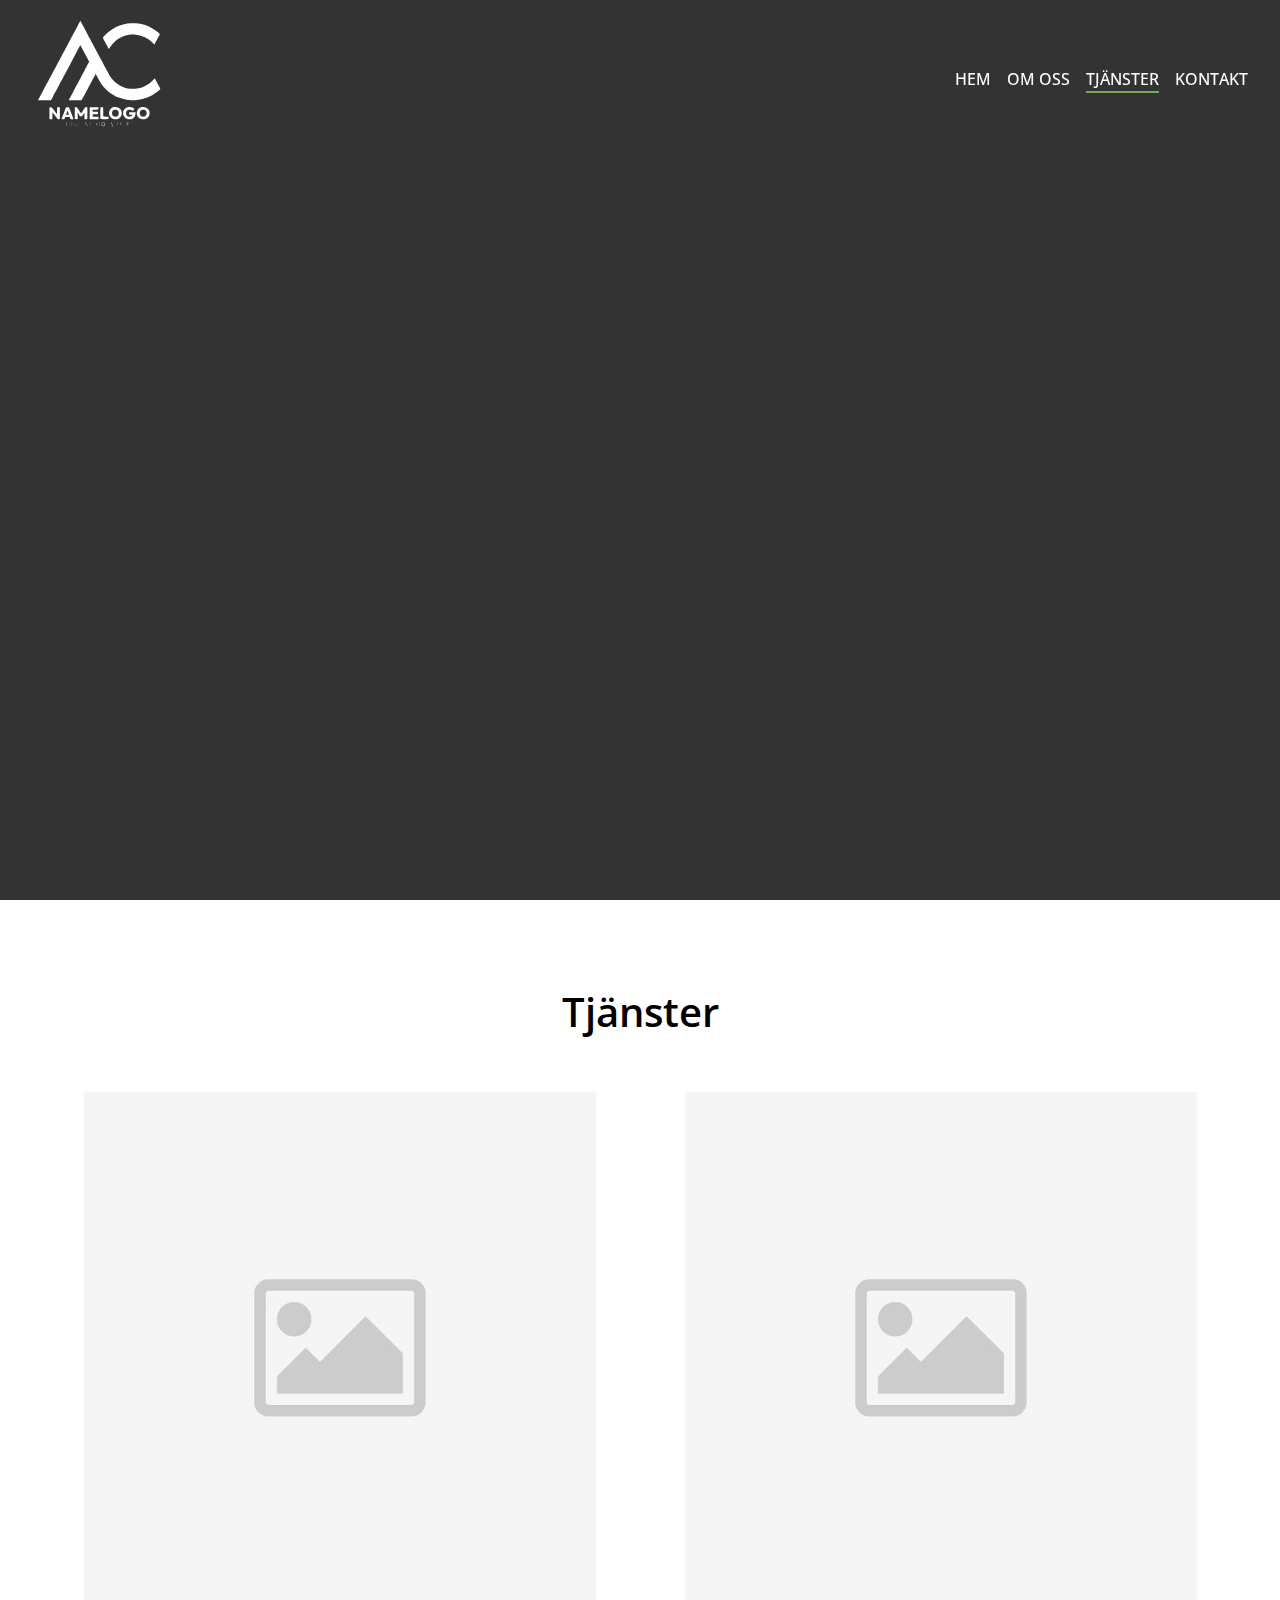
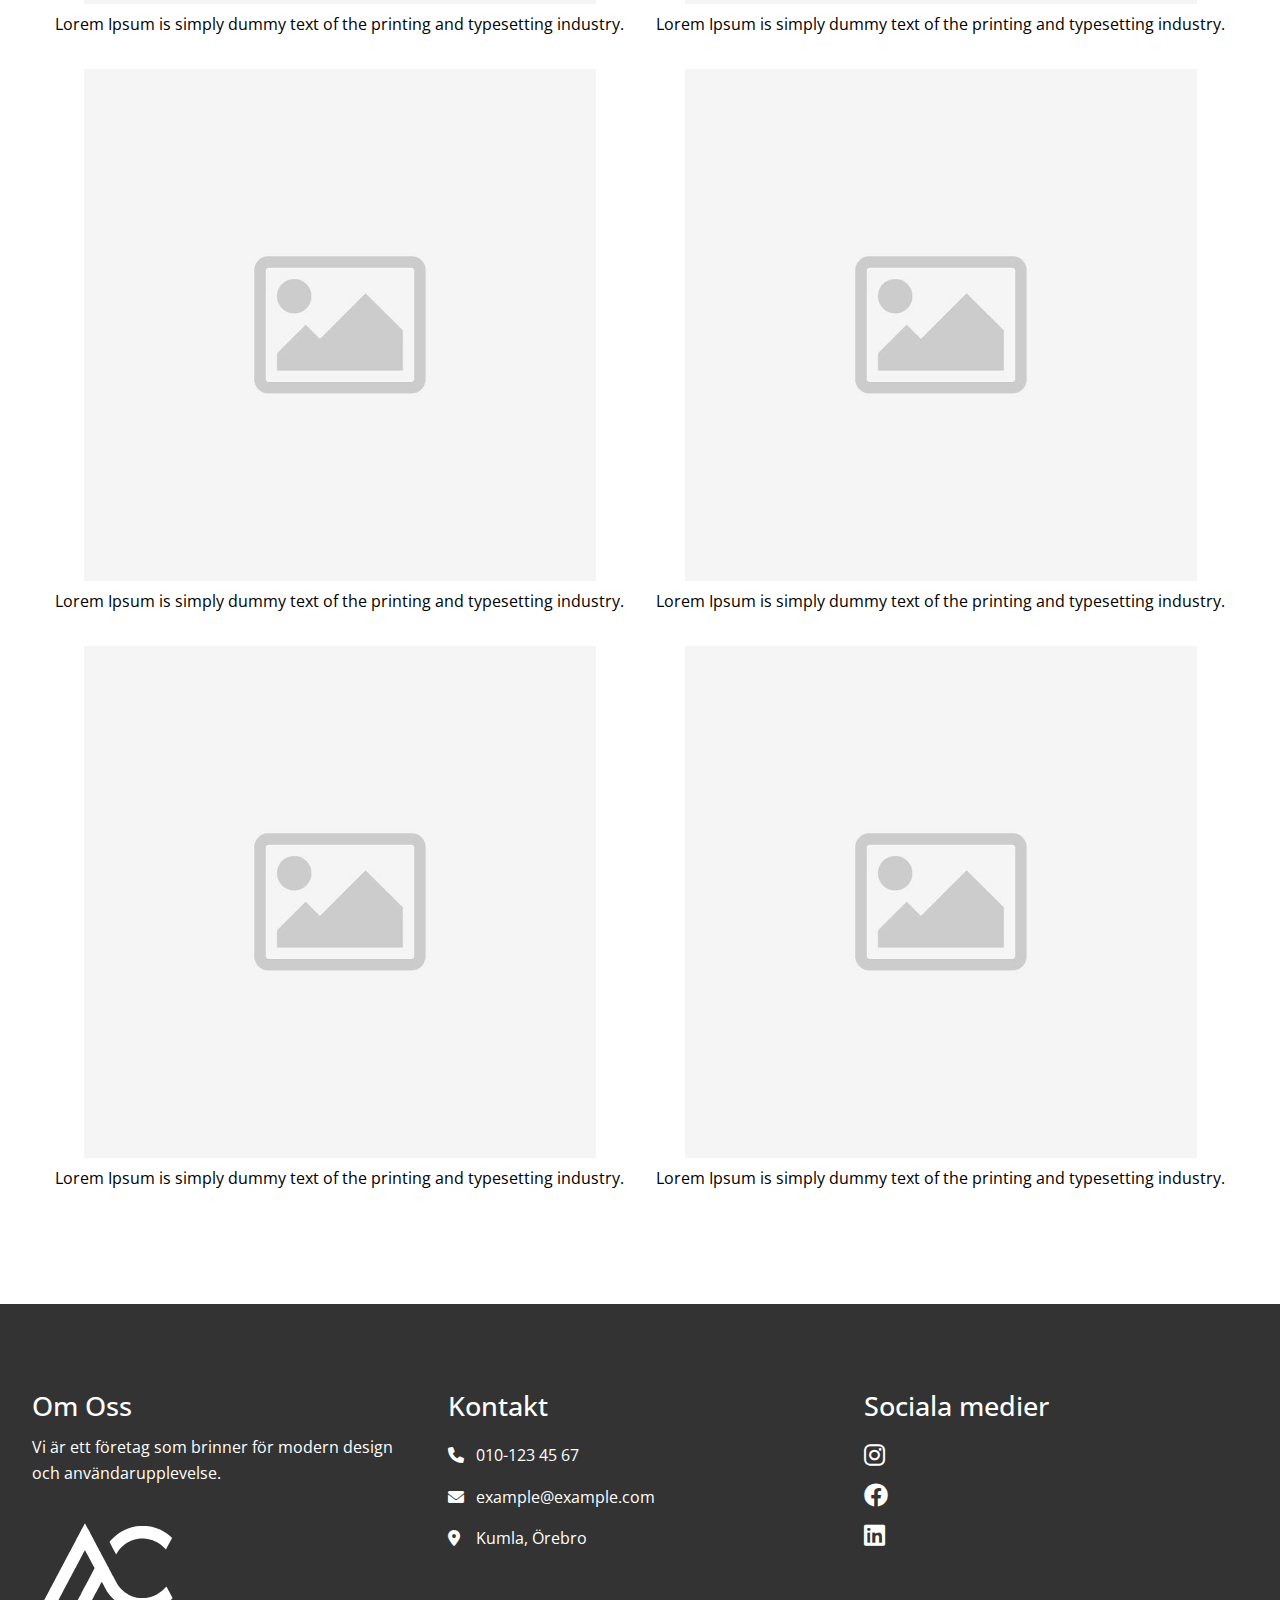
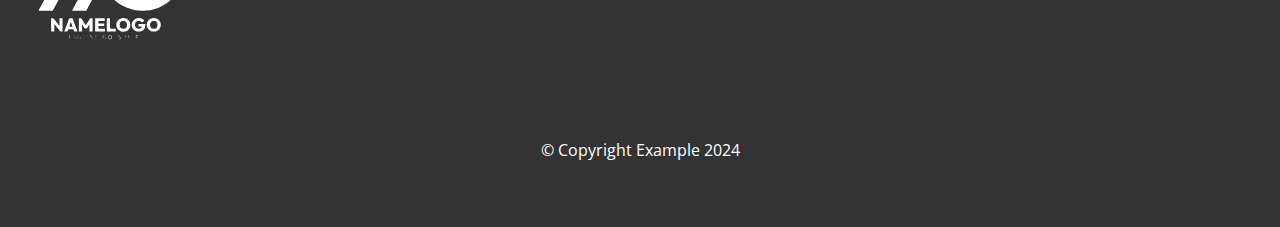
<file: services.html>
<!DOCTYPE html>
<html lang="sv">
  <head>
    <meta charset="UTF-8" />
    <meta name="viewport" content="width=device-width, initial-scale=1.0" />
    <title>Tjänster</title>
    <link rel="stylesheet" href="https://cdnjs.cloudflare.com/ajax/libs/font-awesome/6.0.0-beta3/css/all.min.css" />
    <link rel="preconnect" href="https://fonts.googleapis.com" />
    <link rel="preconnect" href="https://fonts.gstatic.com" crossorigin />
    <link href="https://fonts.googleapis.com/css2?family=Open+Sans:ital,wght@0,300..800;1,300..800&display=swap" rel="stylesheet" />
    <link rel="stylesheet" href="styles/main.css" />
  </head>
  <body>
    <a data-target="about" href="javascript:void(0)" class="skip-link">Hoppa till innehåll</a>
    <header class="header">
      <nav class="navbar">
        <div class="logo">
          <img src="./assets/logo/logo-white.svg" alt="logotyp för företaget" />
        </div>
        <div class="menu-icon" id="menu-icon" role="button" aria-label="Öppna menyn" aria-expanded="false" tabindex="0">
          <div class="bar bar1"></div>
          <div class="bar bar2"></div>
          <div class="bar bar3"></div>
        </div>
        <ul class="nav-links">
          <li><a  href="index.html">Hem</a></li>
          <li><a  href="about.html">Om oss</a></li>
          <li><a  href="services.html">Tjänster</a></li>
          <li><a  href="contact.html">Kontakt</a></li>
        </ul>
      </nav>
    </header>
    <main id="main-content">
      <section id="home" class="section section-home">
        <div class="home-content">
          <h1>Tjänster</h1>
          <p>Lorem Ipsum is simply dummy text of the printing and typesetting industry.</p>
        </div>
      </section>
      <section id="services" class="section section-height-services">
        <div class="section-content">
          <h2>Tjänster</h2>
          <div class="section-content__services">
            <div>
              <img src="assets/unnamed.webp" alt="Skriv i passande text till bild" />
              <p>Lorem Ipsum is simply dummy text of the printing and typesetting industry.</p>
            </div>
            <div>
              <img src="assets/unnamed.webp" alt="Skriv i passande text till bild" />
              <p>Lorem Ipsum is simply dummy text of the printing and typesetting industry.</p>
            </div>
            <div>
              <img src="assets/unnamed.webp" alt="Skriv i passande text till bild" />
              <p>Lorem Ipsum is simply dummy text of the printing and typesetting industry.</p>
            </div>
            <div>
              <img src="assets/unnamed.webp" alt="Skriv i passande text till bild" />
              <p>Lorem Ipsum is simply dummy text of the printing and typesetting industry.</p>
            </div>
            <div>
              <img src="assets/unnamed.webp" alt="Skriv i passande text till bild" />
              <p>Lorem Ipsum is simply dummy text of the printing and typesetting industry.</p>
            </div>
            <div>
              <img src="assets/unnamed.webp" alt="Skriv i passande text till bild" />
              <p>Lorem Ipsum is simply dummy text of the printing and typesetting industry.</p>
            </div>
          </div>
        </div>
      </section>
    </main>
    <footer class="footer">
      <div class="footer-container">
        <div class="footer-container-colums">
          <div class="footer-column">
            <h3>Om Oss</h3>
            <div class="footer-logo">
              <p>Vi är ett företag som brinner för modern design och användarupplevelse.</p>
              <img src="./assets/logo/logo-white.svg" alt="logotyp för företaget" />
            </div>
          </div>
          <div class="footer-column">
            <h3>Kontakt</h3>
            <div class="footer-contact">
              <div>
                <i class="fa-solid fa-phone" aria-hidden="true"></i>
                <a href="tel:0101234567">010-123 45 67</a>
              </div>
              <div>
                <i class="fa-solid fa-envelope" aria-hidden="true"></i>
                <a href="mailto:example@example.com">example@example.com</a>
              </div>
              <div>
                <i class="fa-solid fa-location-dot" aria-hidden="true"></i>
                <a href="https://maps.app.goo.gl/FcVPWoUhqi2QPki37" target="_blank">Kumla, Örebro</a>
              </div>
            </div>
          </div>
          <div class="footer-column">
            <h3>Sociala medier</h3>
            <div class="footer-social-icons">
              <a href="https://www.instagram.com" target="_blank" aria-label="Instagram">
                <i class="fab fa-instagram" aria-hidden="true"></i>
              </a>
              <a href="https://www.facebook.com" target="_blank" aria-label="Facebook">
                <i class="fab fa-facebook" aria-hidden="true"></i>
              </a>
              <a href="https://www.linkedin.com" target="_blank" aria-label="LinkedIn">
                <i class="fab fa-linkedin" aria-hidden="true"></i>
              </a>
            </div>
          </div>
        </div>
        <div class="footer-container-text">
          <p>© Copyright Example 2024</p>
        </div>
      </div>
    </footer>
    <script src="scripts.js"></script>
  </body>
</html>
</file>
<file: styles/main.css>
@charset "UTF-8";
* {
  margin: 0;
  padding: 0;
  box-sizing: border-box;
}

body {
  font-family: "Open Sans", sans-serif;
  line-height: 1.6;
  font-size: 1rem;
}

h1 {
  font-size: 3rem;
  font-weight: 700;
  margin-bottom: 1rem;
}

h2 {
  font-size: 2.5rem;
  font-weight: 600;
  margin-bottom: 1rem;
}

h3 {
  font-size: 1.7rem;
  font-weight: 500;
  margin-bottom: 0.5rem;
}

p {
  font-size: 1rem;
  font-weight: 400;
  max-width: 600px;
}

a {
  text-decoration: none;
}

a:hover {
  text-decoration: underline;
}

.skip-link {
  position: absolute;
  top: -50px;
  left: 20px;
  background-color: #74aa50;
  color: #fff;
  padding: 8px 16px;
  z-index: 100;
  text-decoration: none;
  transition: top 0.3s;
}
.skip-link:focus {
  top: 10px;
}

:focus-visible,
:focus {
  outline-offset: 3px;
}

@media (max-width: 766px) {
  h1 {
    font-size: 2rem;
  }
  h2 {
    font-size: 1.8rem;
  }
  h3 {
    font-size: 1.3rem;
  }
}
header {
  position: fixed;
  top: 0;
  left: 0;
  right: 0;
  background-color: transparent;
  padding: 1rem 32px;
  transition: background-color 0.3s ease;
  z-index: 1000;
}
header .navbar {
  display: flex;
  justify-content: space-between;
  align-items: center;
  max-width: 1440px;
  margin: 0 auto;
}
header .navbar .logo img {
  width: auto;
  height: 120px;
}
@media (max-width: 766px) {
  header .navbar .logo img {
    height: 90px;
  }
}
header .navbar .nav-links {
  list-style: none;
  display: flex;
  gap: 1rem;
}
header .navbar .nav-links a {
  color: white;
  text-decoration: none;
  font-size: 1rem;
  font-weight: 500;
  position: relative;
  text-transform: uppercase;
  padding-bottom: 0.2rem;
}
header .navbar .nav-links a:hover {
  text-decoration: none !important;
}
header .navbar .nav-links a::before, header .navbar .nav-links a::after {
  transition: all 0.5s;
}
header .navbar .nav-links a::after {
  position: absolute;
  bottom: 0;
  left: 0;
  margin: auto;
  width: 0;
  content: ".";
  color: transparent;
  background: #74aa50;
  height: 2px;
}
header .navbar .nav-links a:hover::after, header .navbar .nav-links a.active::after {
  width: 100%;
}
header .navbar .nav-links-dropdown {
  position: relative;
  position: relative;
}
header .navbar .nav-links-dropdown .dropdown-menu {
  box-shadow: 0 4px 8px rgba(0, 0, 0, 0.3);
}
header .navbar .nav-links-dropdown button {
  background: none;
  border: none;
  padding: 0;
  font: inherit;
  font-family: "Open Sans", sans-serif;
  cursor: pointer;
  outline: inherit;
  color: white;
  text-decoration: none;
  font-size: 1rem;
  font-weight: 500;
  position: relative;
  text-transform: uppercase;
  padding-bottom: 0.2rem;
}
header .navbar .nav-links-dropdown button::after {
  content: "\f078";
  font-family: "Font Awesome 6 Free";
  font-size: 0.8rem;
  font-weight: 900;
  margin-left: 8px;
  display: inline-block;
  transition: transform 0.3s ease-in-out;
}
header .navbar .nav-links-dropdown button.active::after {
  transform: rotate(180deg);
}
header .navbar .nav-links-dropdown:hover {
  text-decoration: none !important;
}
header .navbar .nav-links-dropdown::before, header .navbar .nav-links-dropdown::after {
  transition: all 0.5s;
}
header .navbar .nav-links-dropdown::after {
  position: absolute;
  bottom: 0;
  left: 0;
  margin: auto;
  width: 0;
  content: ".";
  color: transparent;
  background: #74aa50;
  height: 2px;
}
header .navbar .nav-links-dropdown:hover::after, header .navbar .nav-links-dropdown.active::after {
  width: 100%;
}
header .navbar .nav-links-dropdown__content {
  display: none;
}
header .navbar .nav-links-dropdown__content.show {
  display: block;
}
header .navbar .nav-links-dropdown__content.show ul {
  list-style: none;
  background-color: #333333;
  position: absolute;
  top: 35px;
  left: -56px;
  right: -90px;
  border-radius: 6px;
}
header .navbar .nav-links-dropdown__content.show ul li {
  padding: 1rem;
  font-size: 1rem;
}
@media (max-width: 766px) {
  header .navbar .nav-links-dropdown::after {
    display: none;
  }
  header .navbar .nav-links-dropdown button {
    width: 100%;
    display: flex;
    justify-content: space-between;
    font-size: 1.2rem;
  }
  header .navbar .nav-links-dropdown button::after {
    content: "+";
    font-size: 1rem;
  }
  header .navbar .nav-links-dropdown button.active::after {
    content: "\f068";
  }
  header .navbar .nav-links-dropdown li {
    display: flex;
    justify-content: space-between;
  }
  header .navbar .nav-links-dropdown__content.show {
    display: block;
  }
  header .navbar .nav-links-dropdown__content.show ul {
    list-style: none;
    background-color: black;
    position: unset;
    border-radius: 0px;
    margin: 0 -24px;
  }
  header .navbar .nav-links-dropdown__content.show ul li {
    padding: 1rem 24px;
  }
  header .navbar .nav-links-dropdown__content.show ul li.active {
    background: #74aa50;
  }
  header .navbar .nav-links-dropdown__content.show ul li a {
    font-size: 1rem;
  }
  header .navbar .nav-links-dropdown__content.show ul li a::after {
    font-size: 1rem;
  }
}
header .navbar .menu-icon #menu-icon .bar {
  background-color: white;
  height: 2px;
  border-radius: 5px;
  transition: all 0.3s ease;
  margin: 0.35rem 0;
}
header .navbar .menu-icon #menu-icon .bar.bar1 {
  margin-top: 0;
}
header .navbar .menu-icon #menu-icon .bar.bar3 {
  margin-bottom: 0;
}
header.sticky {
  background-color: #333333;
  box-shadow: 0 4px 8px rgba(0, 0, 0, 0.3);
}
header.sticky .logo img {
  width: auto;
  height: 100px;
}
@media (max-width: 766px) {
  header.sticky .logo img {
    height: 80px;
  }
}
header.sticky .nav-links a {
  color: white;
  font-weight: 500;
  transition: all 0.3s ease-in-out;
  font-size: 1rem;
}

/*------MENU-------*/
.menu-icon {
  cursor: pointer;
  display: flex;
  flex-direction: column;
  justify-content: space-between;
  width: 30px;
  height: 20px;
  transition: transform 0.3s ease;
}
.menu-icon .bar {
  background-color: white;
  height: 2px;
  border-radius: 5px;
  transition: all 0.3s ease;
  margin: 0.35rem 0;
}
.menu-icon .bar.bar1 {
  margin-top: 0;
}
.menu-icon .bar.bar3 {
  margin-bottom: 0;
}

.navbar.active .bar1 {
  transform: rotate(45deg) translate(7px, 5px);
}
.navbar.active .bar2 {
  opacity: 0;
}
.navbar.active .bar3 {
  transform: rotate(-45deg) translate(5px, -5px);
}

/*------MEDIA QUERY-------*/
@media (max-width: 766px) {
  .nav-links {
    visibility: hidden;
    opacity: 0;
    flex-direction: column;
    position: absolute;
    top: 99%;
    right: 0;
    background-color: #333333;
    width: 100%;
    padding: 1rem 24px;
    transform: scaleY(0);
    transform-origin: top;
    transition: transform 0.4s cubic-bezier(0.215, 0.61, 0.355, 1), opacity 0.4s ease;
  }
  .navbar.active .nav-links {
    visibility: visible;
    opacity: 1;
    transform: scaleY(1);
  }
  .navbar.active .nav-links a {
    color: white;
    font-size: 1.2rem;
  }
  .logo {
    width: 50%;
  }
  .logo img {
    width: auto;
  }
  .menu-icon {
    display: block;
  }
}
@media (min-width: 767px) {
  .navbar ul {
    gap: 2rem;
  }
  .nav-links {
    display: flex;
  }
  .menu-icon {
    display: none;
  }
}
.footer {
  background-color: #333333;
  color: white;
  padding: 4rem 32px;
  display: flex;
  align-items: center;
}
.footer .footer-container {
  display: flex;
  flex-direction: column;
  max-width: 1440px;
  margin: 0 auto;
  align-items: center;
  width: 100%;
}
.footer .footer-container .footer-container-colums {
  display: flex;
  justify-content: space-between;
  flex-wrap: wrap;
  width: 100%;
}
.footer .footer-container .footer-container-colums .footer-column {
  flex: 1;
  min-width: 250px;
  padding: 1rem 32px;
}
.footer .footer-container .footer-container-colums .footer-column h2 {
  font-size: 1.7rem;
}
@media (max-width: 766px) {
  .footer .footer-container .footer-container-colums .footer-column h2 {
    font-size: 1.3rem;
  }
}
.footer .footer-container .footer-container-colums .footer-column p {
  color: white;
}
.footer .footer-container .footer-container-colums .footer-column code {
  font-family: "Open Sans", sans-serif;
  color: white;
}
.footer .footer-container .footer-container-colums .footer-column:first-child {
  padding: 1rem 0;
}
.footer .footer-container .footer-container-colums .footer-column:last-child {
  padding: 1rem 0;
}
@media (max-width: 564px) {
  .footer .footer-container .footer-container-colums .footer-column {
    padding: 1rem 0 1rem 32px;
  }
}
@media (max-width: 563px) {
  .footer .footer-container .footer-container-colums .footer-column {
    padding: 1rem 0;
  }
}
.footer .footer-container .footer-container-text {
  padding: 4rem 0 0 0;
}
.footer .footer-logo img {
  width: 150px;
  margin-top: 2rem;
}
.footer .footer-contact {
  display: flex;
  flex-direction: column;
}
.footer .footer-contact div {
  padding: 0.5rem 0;
}
.footer .footer-contact i {
  margin-right: 0.5rem;
  min-width: 1rem;
}
.footer .footer-contact a {
  color: white;
  text-decoration: none;
  margin-bottom: 0.5rem;
}
.footer .footer-contact a:hover {
  text-decoration: underline;
}
.footer .footer-social-icons {
  display: flex;
  flex-direction: column;
}
.footer .footer-social-icons a {
  display: flex;
  align-items: center;
  margin: 0.5rem 0;
}
.footer .footer-social-icons a p {
  color: white;
  transition: transform 0.3s;
  margin-left: 1rem;
}
.footer .footer-social-icons a i {
  font-size: 1.5rem;
  color: white;
  transition: transform 0.3s;
}
.footer .footer-social-icons a:hover {
  text-decoration: none;
}
.footer .footer-social-icons a:hover p {
  text-decoration: underline;
}

.section {
  padding: 5rem 32px 7rem 32px;
  text-align: center;
  height: 100%;
}
.section:nth-child(even) {
  background-color: white;
  color: black;
}
.section:nth-child(odd) {
  background-color: #333333;
  color: white;
}
.section .section-content {
  margin: 0 auto;
  max-width: 1440px;
  display: flex;
  flex-direction: column;
  align-items: center;
}
.section .section-content__about {
  padding: 2rem 0;
  display: flex;
  gap: 2rem;
}
.section .section-content__about--img {
  width: 100%;
  height: 300px;
}
.section .section-content__about--img img {
  object-fit: cover;
  box-shadow: rgba(99, 99, 99, 0.2) 0px 2px 8px 0px;
  border-radius: 5px;
  height: 100%;
  width: 100%;
}
.section .section-content__about p {
  text-align: left;
  width: 100%;
}
.section .section-content__members {
  display: flex;
  margin-top: 3rem;
  justify-content: center;
  align-items: center;
}
@media (max-width: 766px) {
  .section .section-content__members {
    flex-direction: column;
    margin-top: 2rem;
  }
}
.section .section-content__members div {
  max-width: 50%;
  height: 130px;
  margin: 0 2rem;
}
@media (max-width: 766px) {
  .section .section-content__members div {
    margin: 1rem 0;
    max-width: 100%;
  }
}
.section .section-content__members div img {
  width: 100%;
  height: 100%;
}
@media (max-width: 766px) {
  .section .section-content__members div img {
    width: unset;
  }
}
.section .section-content__services {
  padding-top: 2rem;
  display: flex;
  flex-wrap: wrap;
  gap: 2rem;
  align-items: center;
  justify-content: center;
}
.section .section-content__services > a {
  flex: 0 0 calc(33.3333333333% - 2rem);
  min-width: 300px;
  position: relative;
}
@media screen and (max-width: 766px) {
  .section .section-content__services > a {
    flex: 0 0 calc(100% - 2rem);
  }
}
.section .section-content__services > a .section-content__services--img {
  height: 250px;
  width: 100%;
  border-radius: 5px;
  box-shadow: 0 4px 8px rgba(0, 0, 0, 0.3);
  overflow: hidden;
}
.section .section-content__services > a .section-content__services--img img {
  border-radius: 5px;
  height: 100%;
  width: 100%;
  transition: all 0.2s linear;
  object-fit: cover;
  transform: scale(1);
}
.section .section-content__services > a .section-content__services--text {
  position: absolute;
  bottom: 5%;
  left: 0;
  display: flex;
  align-items: center;
  justify-content: center;
}
.section .section-content__services > a .section-content__services--text h2 {
  font-size: 1.25rem;
  color: black;
  font-weight: 700;
  transition: all 0.3s ease-in-out;
  width: fit-content;
  max-width: 100%;
  padding: 0.5rem 1rem;
  background-color: #74aa50;
  text-transform: uppercase;
  border-top-right-radius: 5px;
  border-bottom-right-radius: 5px;
}
.section .section-content__services > a:hover {
  cursor: pointer;
}
.section .section-content__services > a:hover h2 {
  text-decoration: underline;
}
.section .section-content__services > a:hover img {
  transform: scale(1.05);
}
.section .section-content__contact {
  padding-top: 4rem;
  display: flex;
  gap: 4rem;
}
@media (max-width: 766px) {
  .section .section-content__contact {
    display: flex;
    flex-direction: column;
  }
}
.section .section-content__contact--text {
  width: 100%;
}
.section .section-content__contact--text p {
  text-align: left;
}
.section .section-content__contact--text-link {
  margin: 2rem 0;
  display: flex;
}
.section .section-content__contact--text-link a {
  color: black;
  text-decoration: underline;
}
.section .section-content__contact--text-link a::after {
  content: "\f061";
  font-family: "Font Awesome 6 Free";
  font-size: 0.8rem;
  font-weight: 900;
  margin-left: 8px;
  display: inline-block;
}
.section .section-content__contact--links {
  display: flex;
  flex-direction: column;
  width: 100%;
  gap: 1rem;
}
.section .section-content__contact--links > div {
  display: flex;
}
.section .section-content__contact--icon i {
  margin-right: 0.5rem;
  font-size: 2rem;
  padding: 1rem;
  width: 60px;
  display: flex;
  align-items: center;
  justify-content: center;
  background-color: #74aa50;
  color: black;
  margin-right: 1.5rem;
  border-radius: 5px;
}
.section .section-content__contact--link {
  text-align: left;
  display: flex;
  flex-direction: column;
  justify-content: center;
}
.section .section-content__contact--link p {
  font-weight: 600;
}
.section .section-content__contact--link a {
  color: black;
}
@media (max-width: 766px) {
  .section .section-content__about {
    padding-top: 2rem;
    display: flex;
    flex-direction: column;
  }
  .section .section-content__about img {
    margin: 0;
  }
  .section .section-content__about p {
    padding-top: 2rem;
    margin: 0;
  }
}

.section-height-contact {
  min-height: 50vh;
}

.section-height-about {
  min-height: 60vh;
}

.section-height-services {
  min-height: 70vh;
}

.section-page-contact {
  display: flex;
  flex-wrap: wrap;
  row-gap: 1.5rem;
  width: 100%;
  max-width: 1440px;
  margin: 0 auto;
  padding: 4rem 0;
  column-gap: 1rem;
}
.section-page-contact > div {
  height: auto;
  transition: all 0.2s linear;
  width: calc(33.333% - 1rem); /* Minus gap för att få plats */
  min-width: 250px; /* Hindrar att de blir för små */
}
@media (max-width: 999px) {
  .section-page-contact > div {
    width: calc(50% - 1rem);
  }
}
@media (max-width: 699px) {
  .section-page-contact > div {
    width: 100%;
  }
}
.section-page-contact > div .contact-card {
  display: flex;
  flex-direction: column;
  min-height: 20rem;
  position: relative;
  transition: all 0.2s linear;
  height: 100%;
}
.section-page-contact > div .contact-card__img {
  height: 30rem;
  overflow: hidden;
  position: relative;
}
.section-page-contact > div .contact-card__img-wrapper {
  display: flex;
  height: 100%;
  justify-content: center;
  width: 100%;
}
.section-page-contact > div .contact-card__img-wrapper img {
  display: block;
  height: auto;
  max-width: 100%;
  width: 100%;
  object-fit: cover;
}
.section-page-contact > div .contact-card__content {
  display: flex;
  flex-direction: column;
  position: absolute;
  bottom: 0;
  background-color: #74aa50;
  left: 0px;
  right: 0px;
  align-items: center;
  min-height: 9rem;
  justify-content: center;
  padding: 16px;
}
.section-page-contact > div .contact-card__content h3 {
  font-size: 1rem;
  max-width: 40rem;
  text-align: left;
  margin: 0;
}
.section-page-contact > div .contact-card__content p {
  text-align: left;
  font-weight: 600;
  font-size: 0.875rem;
}
.section-page-contact > div .contact-card__content a {
  color: black;
  text-align: left;
  text-decoration: underline;
  font-size: 0.875rem;
}
.section-page-contact > div .contact-card__content span {
  text-align: center;
  margin: 0 16px;
  font-size: 0.875rem;
}

/*------SECTION HOME-------*/
.section-home {
  position: relative;
  overflow: hidden;
  height: 100vh;
  display: flex;
  justify-content: center;
  align-items: center;
  text-align: center;
}
.section-home::before {
  content: "";
  position: absolute;
  top: 0;
  left: 0;
  right: 0;
  bottom: 0;
  background-image: url("https://images.unsplash.com/photo-1517245386807-bb43f82c33c4?q=80&w=2070&auto=format&fit=crop&ixlib=rb-4.0.3&ixid=M3wxMjA3fDB8MHxwaG90by1wYWdlfHx8fGVufDB8fHx8fA%3D%3D"); /* Ange din bakgrundsbild */
  background-size: cover;
  background-position: center;
  opacity: 0.4;
  z-index: 1;
}
.section-home .home-content {
  position: relative;
  text-align: center;
  color: white;
  z-index: 2;
  opacity: 0;
  transform: translateY(30px);
  animation: slide-up 1s forwards;
  display: flex;
  flex-direction: column;
  align-items: center;
}
.section-home .home-content h1 {
  text-shadow: 1px 1px 4px rgba(0, 0, 0, 0.8);
}
.section-home .home-content p {
  opacity: 0; /* Döljer texten först */
  transform: translateY(30px); /* Flyttar texten ner för att få glidande effekt */
  animation: slide-up 1s forwards; /* Animation */
  text-shadow: 1px 1px 4px rgba(0, 0, 0, 0.8);
  font-size: 1.25rem;
}
.section-home .home-content-button {
  background: #74aa50;
  padding: 1.5rem;
  margin: 2rem;
  border-radius: 5px;
}
.section-home .home-content-button a {
  font-size: 1.2rem;
  font-weight: 700;
  color: black;
}
.section-home .home-content .fade-in {
  animation-delay: 0.2s; /* Fördröjning för rubrik */
}
.section-home .home-content .fade-in:nth-child(2) {
  animation-delay: 0.4s; /* Fördröjning för paragraf */
}
@media (max-width: 766px) {
  .section-home .section-home {
    height: 60vh;
  }
}

/* Animationen som gör att texten glider upp */
@keyframes slide-up {
  to {
    opacity: 1; /* Gör texten synlig */
    transform: translateY(0); /* Återställ position */
  }
}
/*------SECTION PAGE-------*/
.section-page {
  position: relative;
  overflow: hidden;
  height: 60vh;
  display: flex;
  justify-content: center;
  align-items: center;
  text-align: center;
}
.section-page::before {
  content: "";
  position: absolute;
  top: 0;
  left: 0;
  right: 0;
  bottom: 0;
  background-size: cover;
  background-position: center;
  opacity: 0.2;
  z-index: 1;
}
.section-page .home-content {
  position: relative;
  text-align: center;
  color: #f5f5eb;
  z-index: 2;
  opacity: 0;
  transform: translateY(30px);
  animation: slide-up 1s forwards;
  display: flex;
  flex-direction: column;
  align-items: center;
}
.section-page .home-content h1 {
  text-shadow: 1px 1px 4px rgba(0, 0, 0, 0.8);
}
.section-page .home-content p {
  opacity: 0; /* Döljer texten först */
  transform: translateY(30px); /* Flyttar texten ner för att få glidande effekt */
  animation: slide-up 1s forwards; /* Animation */
}
.section-page .home-content-button {
  background: #74aa50;
  padding: 1.5rem;
  margin: 2rem;
  border-radius: 5px;
}
.section-page .home-content-button a {
  font-size: 1.2rem;
  font-weight: 600;
  color: white;
}
.section-page .home-content .fade-in {
  animation-delay: 0.2s; /* Fördröjning för rubrik */
}
.section-page .home-content .fade-in:nth-child(2) {
  animation-delay: 0.4s; /* Fördröjning för paragraf */
}
@media (max-width: 766px) {
  .section-page .section-home {
    height: 50vh;
  }
}

.platslageri::before {
  content: "";
  background-image: url("https://plus.unsplash.com/premium_photo-1677323396129-0a5d464eb491?q=80&w=1932&auto=format&fit=crop&ixlib=rb-4.0.3&ixid=M3wxMjA3fDB8MHxwaG90by1wYWdlfHx8fGVufDB8fHx8fA%3D%3D"); /* Ange din bakgrundsbild */
}

.tegeltak::before {
  content: "";
  background-image: url("https://plus.unsplash.com/premium_photo-1710282122654-604457e6cc95?q=80&w=2050&auto=format&fit=crop&ixlib=rb-4.0.3&ixid=M3wxMjA3fDB8MHxwaG90by1wYWdlfHx8fGVufDB8fHx8fA%3D%3D"); /* Ange din bakgrundsbild */
}

.snoskottning::before {
  content: "";
  background-image: url("https://images.unsplash.com/photo-1612631878055-e94fafe6896d?q=80&w=1974&auto=format&fit=crop&ixlib=rb-4.0.3&ixid=M3wxMjA3fDB8MHxwaG90by1wYWdlfHx8fGVufDB8fHx8fA%3D%3D"); /* Ange din bakgrundsbild */
}

.taksakerhet::before {
  content: "";
  background-image: url("https://plus.unsplash.com/premium_photo-1682617326551-4749611516f6?q=80&w=1933&auto=format&fit=crop&ixlib=rb-4.0.3&ixid=M3wxMjA3fDB8MHxwaG90by1wYWdlfHx8fGVufDB8fHx8fA%3D%3D"); /* Ange din bakgrundsbild */
}

.takmalning::before {
  content: "";
  background-image: url("https://plus.unsplash.com/premium_photo-1683133225533-46959d335a55?q=80&w=1974&auto=format&fit=crop&ixlib=rb-4.0.3&ixid=M3wxMjA3fDB8MHxwaG90by1wYWdlfHx8fGVufDB8fHx8fA%3D%3D"); /* Ange din bakgrundsbild */
}

.contact::before {
  content: "";
  background-image: url("https://plus.unsplash.com/premium_photo-1666298863696-8e8da5d85f2b?q=80&w=2070&auto=format&fit=crop&ixlib=rb-4.0.3&ixid=M3wxMjA3fDB8MHxwaG90by1wYWdlfHx8fGVufDB8fHx8fA%3D%3D"); /* Ange din bakgrundsbild */
}

.services .section-content__about--img {
  height: 400px;
}
.services .section-content__about--content {
  display: flex;
  flex-direction: column;
  justify-content: center;
  width: 100%;
  text-align: left;
}
.services .section-content__about--content h2 {
  font-size: 1.7rem;
}
@media (max-width: 766px) {
  .services .section-content__about--content p {
    padding: 0;
  }
  .services .section-content__about--content h2 {
    font-size: 1.3rem;
  }
}

* {
  margin: 0;
  padding: 0;
  box-sizing: border-box;
}

body {
  font-family: "Open Sans", sans-serif;
  line-height: 1.6;
  font-size: 1rem;
}

h1 {
  font-size: 3rem;
  font-weight: 700;
  margin-bottom: 1rem;
}

h2 {
  font-size: 2.5rem;
  font-weight: 600;
  margin-bottom: 1rem;
}

h3 {
  font-size: 1.7rem;
  font-weight: 500;
  margin-bottom: 0.5rem;
}

p {
  font-size: 1rem;
  font-weight: 400;
  max-width: 600px;
}

a {
  text-decoration: none;
}

a:hover {
  text-decoration: underline;
}

.skip-link {
  position: absolute;
  top: -50px;
  left: 20px;
  background-color: #74aa50;
  color: #fff;
  padding: 8px 16px;
  z-index: 100;
  text-decoration: none;
  transition: top 0.3s;
}
.skip-link:focus {
  top: 10px;
}

:focus-visible,
:focus {
  outline-offset: 3px;
}

@media (max-width: 766px) {
  h1 {
    font-size: 2rem;
  }
  h2 {
    font-size: 1.8rem;
  }
  h3 {
    font-size: 1.3rem;
  }
}

/*# sourceMappingURL=main.css.map */
</file>
